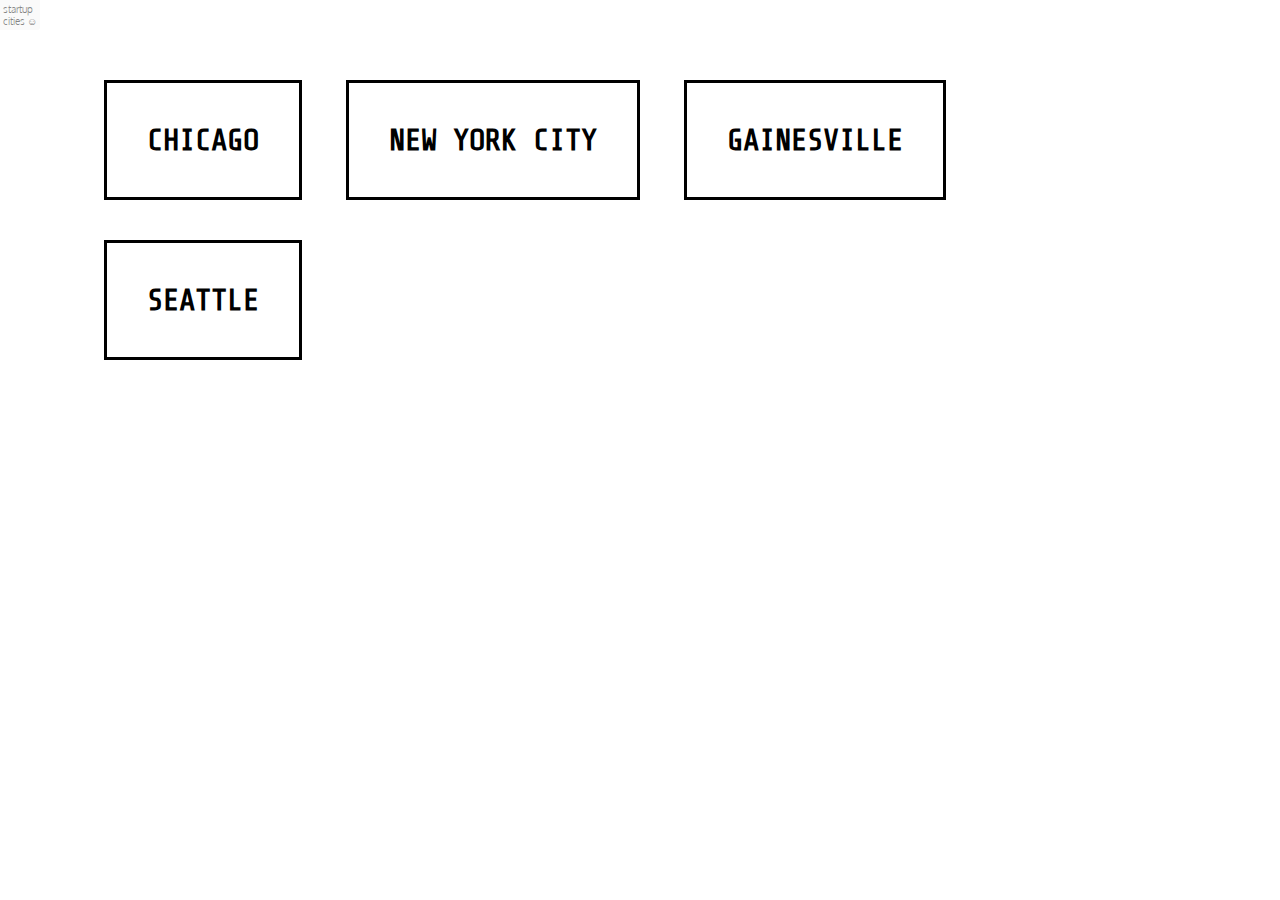
<file: index.html>
<!DOCTYPE html><html><head><meta charset="utf-8"><link href="http://fonts.googleapis.com/css?family=Oxygen:400,300|Share+Tech+Mono" rel="stylesheet" type="text/css"><link rel="stylesheet" type="text/css" href="main.css"></head><body><header><a href="index.html">Startup<br> Cities &larr;</a></header><title>Startup Cities</title>

<header>
	<span>startup<br> cities &#9786;</span>
</header>

<!--add h1 and description-->

<nav class="cityselect">
	<ul>
		<li><a href="chicago"><h2>Chicago</h2></a></li>
		<li><h2>New York City</h2></li>
		<li><h2>Gainesville</h2></li>
		<li><a href="seattle"><h2>Seattle</h2></a></li>
	</ul>
</nav></body></html>
</file>
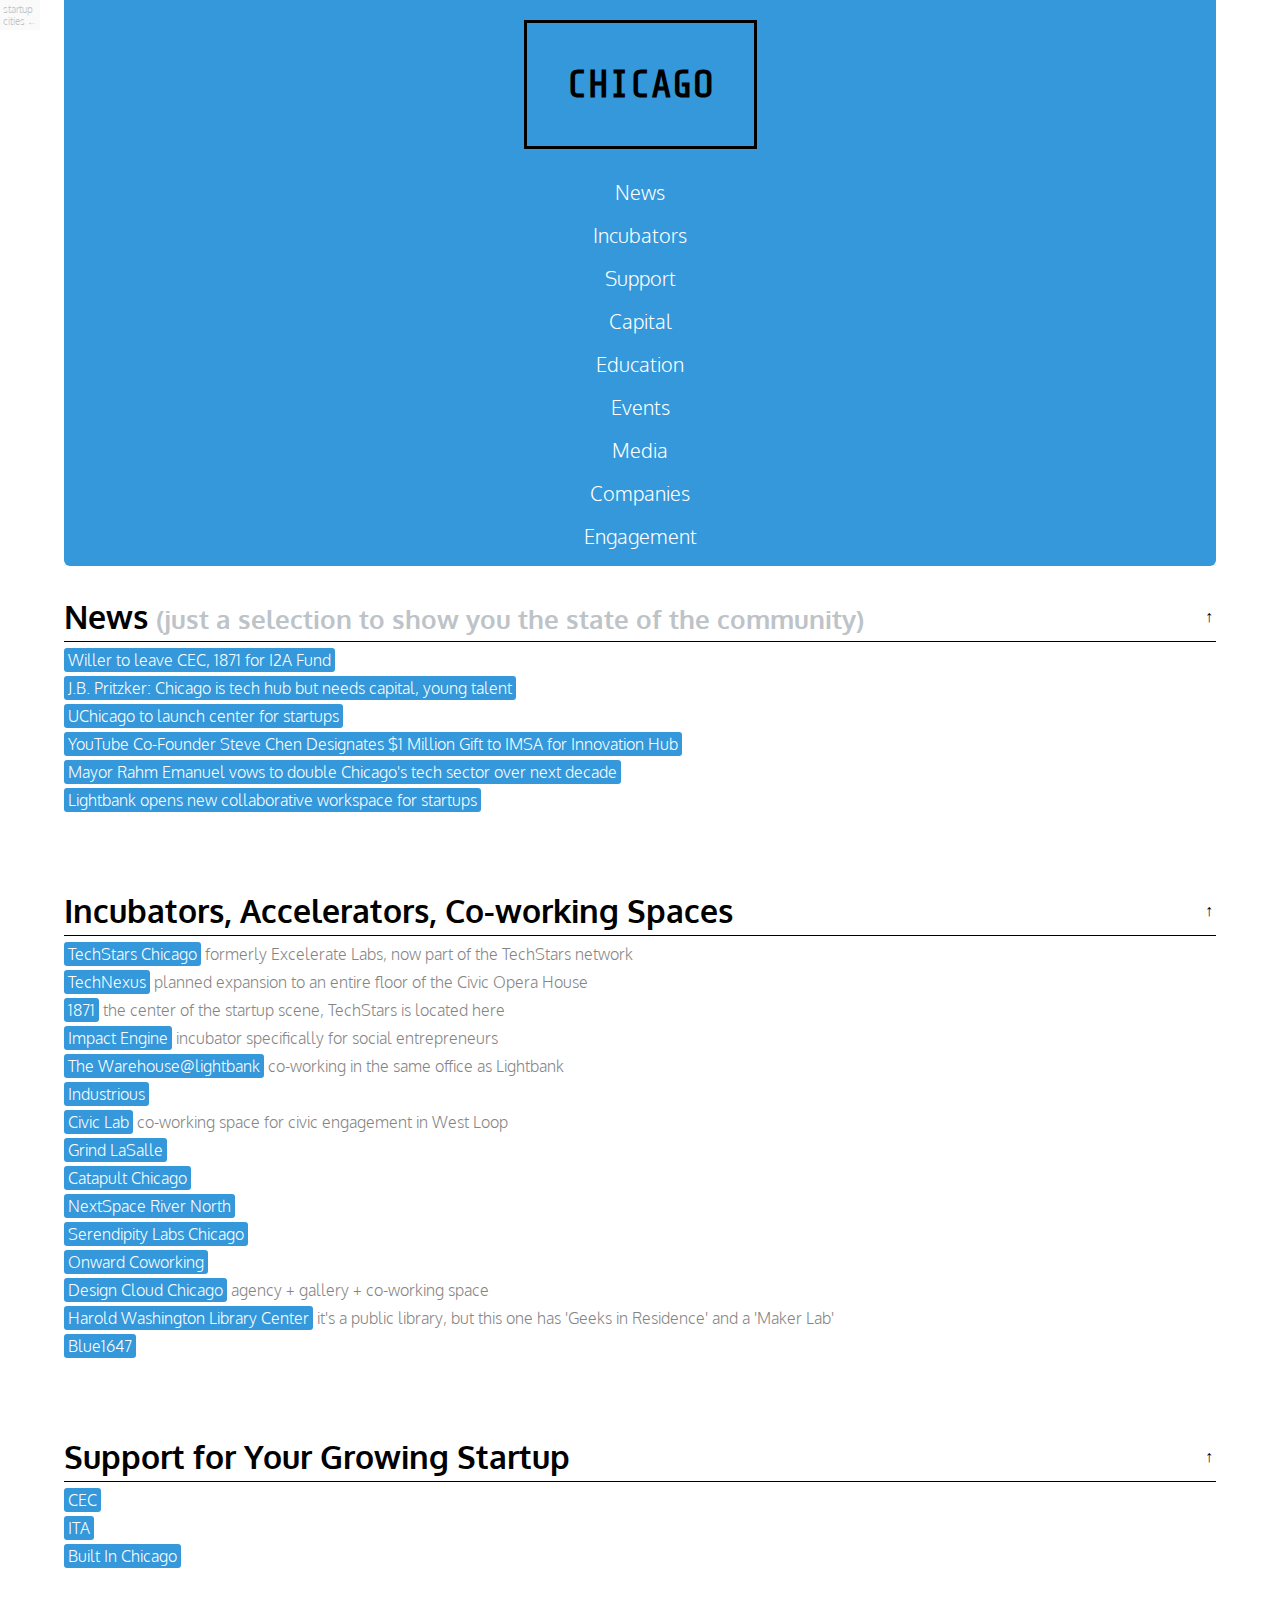
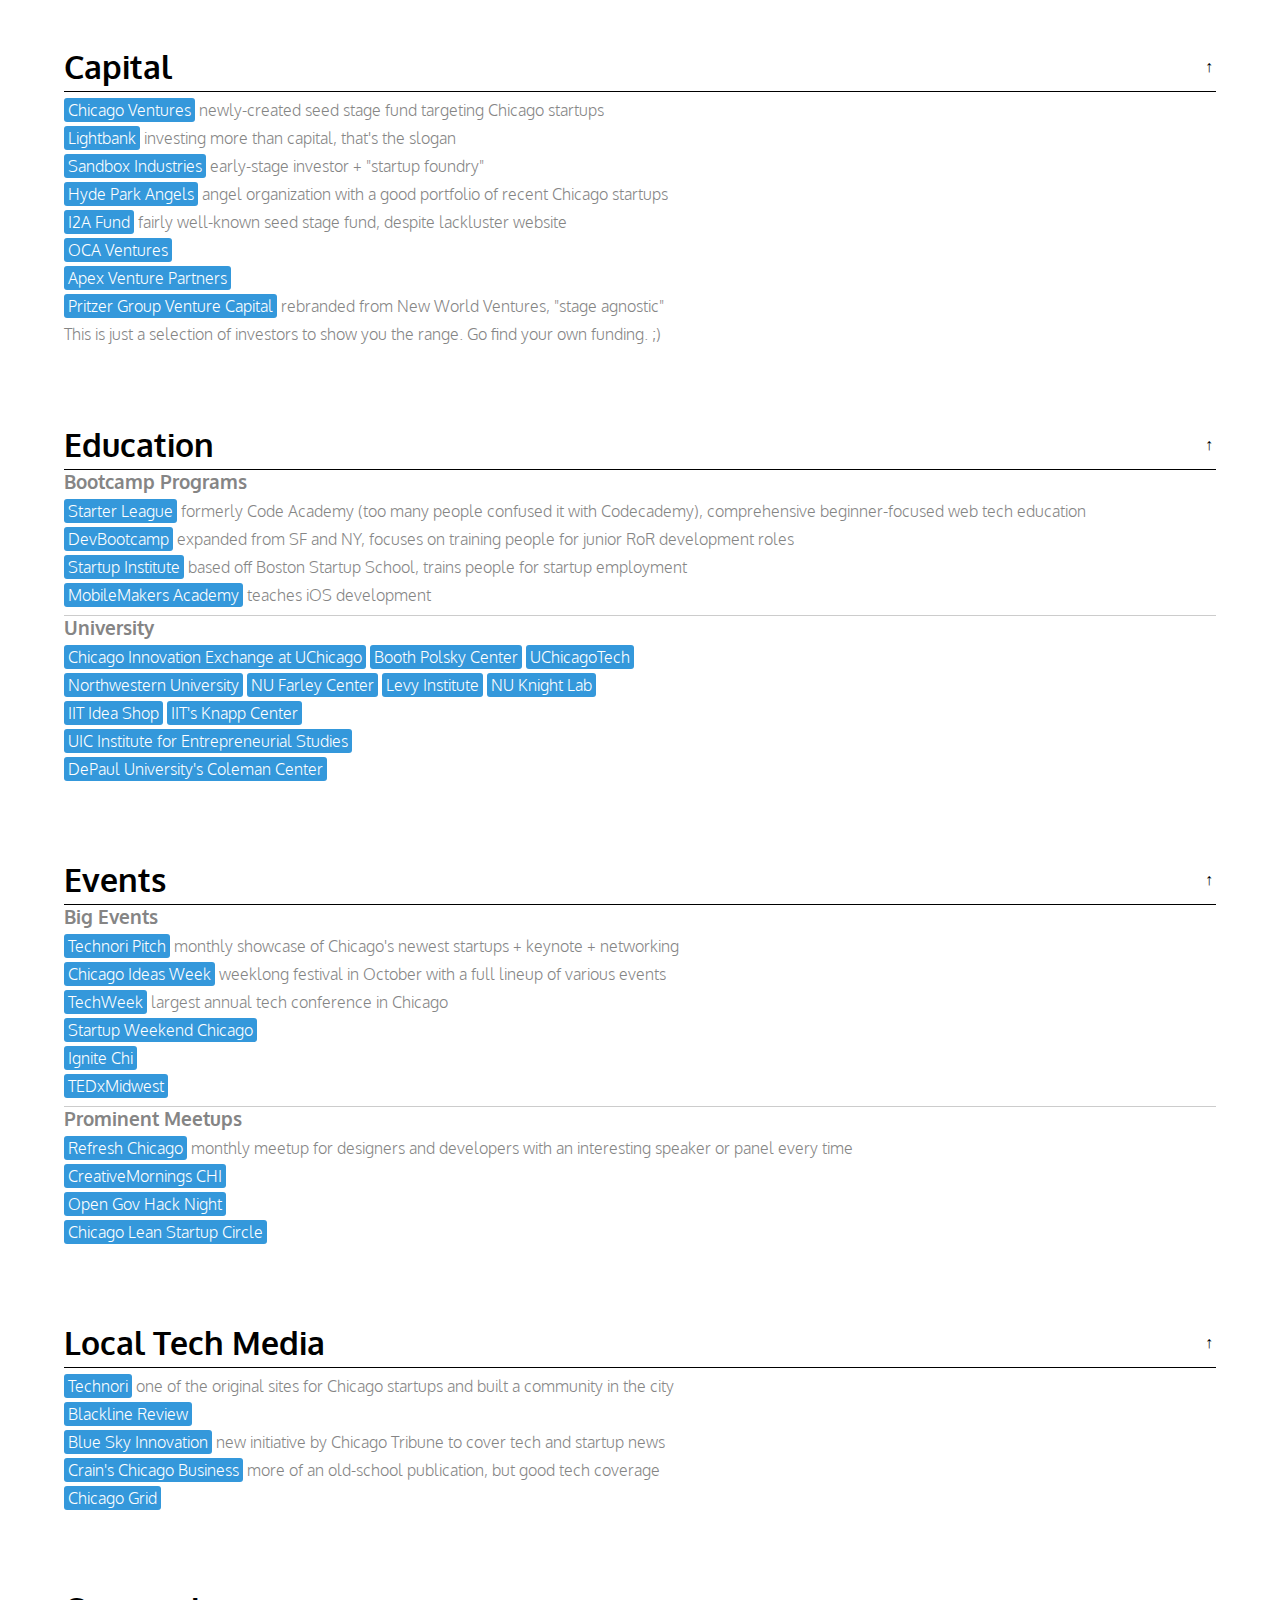
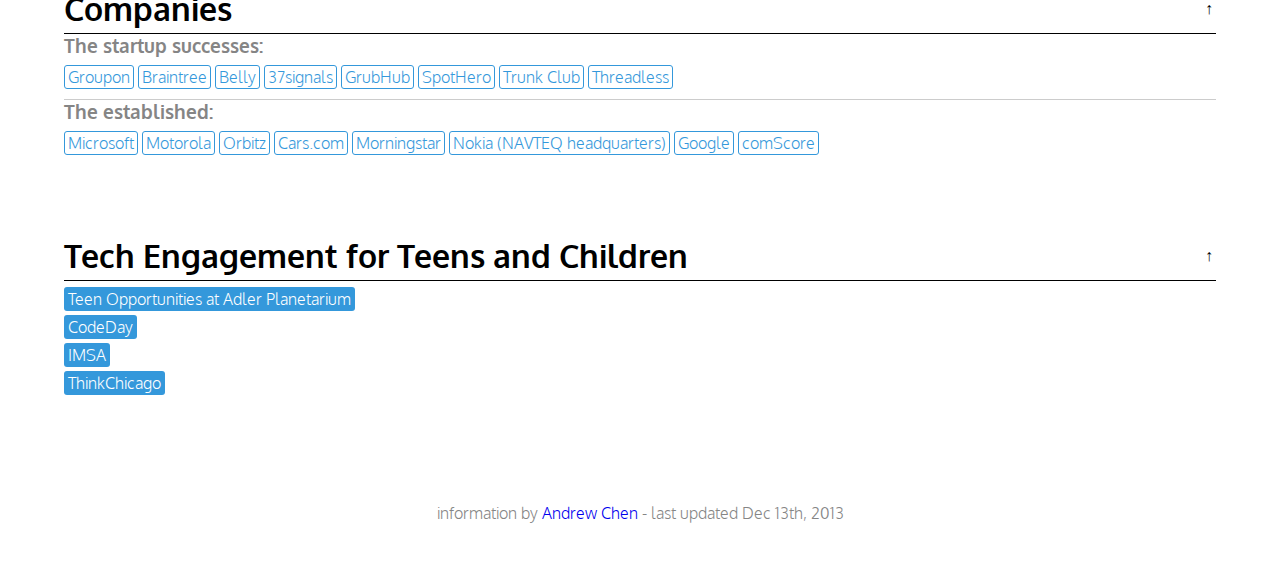
<file: chicago.html>
<!DOCTYPE html><html><head><meta charset="utf-8"><link href="http://fonts.googleapis.com/css?family=Oxygen:400,300|Share+Tech+Mono" rel="stylesheet" type="text/css"><link rel="stylesheet" type="text/css" href="main.css"></head><body><header><a href="index.html">Startup<br> Cities &larr;</a></header><title>Chicago - Startup Cities</title>

<div id="main">

		<nav class="pagenav">
			<h1 id="top">Chicago</h1>
			<a href="#news" class="smoothScroll">News</a> 
			<a href="#incubators" class="smoothScroll">Incubators</a>
			<a href="#support" class="smoothScroll">Support</a> 
			<a href="#capital" class="smoothScroll">Capital</a> 
			<a href="#education" class="smoothScroll">Education</a> 
			<a href="#events" class="smoothScroll">Events</a> 
			<a href="#media" class="smoothScroll">Media</a> 
			<a href="#companies" class="smoothScroll">Companies</a> 
			<a href="#engagement" class="smoothScroll">Engagement</a> 
		</nav>


		<section id="news">
			<span class="anchorScroll"><a href="#top" class="smoothScroll">&uarr;</a></span>
			<h1>News <span class="description">(just a selection to show you the state of the community)</span></h1>
			<ul>
				<li><a href="http://www.chicagobusiness.com/article/20130213/BLOGS11/130219917/">Willer to leave CEC, 1871 for I2A Fund</a></li>
				<li><a href="http://www.suntimes.com/news/metro/24192108-418/jb-pritzker-chicago-is-tech-hub-but-needs-capital-young-talent.html">J.B. Pritzker: Chicago is tech hub but needs capital, young talent</a></li>
				<li><a href="http://www.chicagobusiness.com/article/20131011/NEWS03/131019975/u-of-c-to-launch-center-for-startups">UChicago to launch center for startups</a> </li>
				<li><a href="https://www.imsa.edu/content/youtube-co-founder-steve-chen-designates-1-million-gift-imsa-innovation-hub">YouTube Co-Founder Steve Chen Designates $1 Million Gift to IMSA for Innovation Hub</a></li>
				<li><a href="http://www.theverge.com/2013/11/5/5070494/rham-emanuel-vows-to-double-chicagos-tech-sector">Mayor Rahm Emanuel vows to double Chicago's tech sector over next decade</a></li>
				<li><a href="http://www.chicagotribune.com/business/breaking/chi-lightbank-collaborative-workspace-20131120,0,1317620.story">Lightbank opens new collaborative workspace for startups</a></li>
				
			</ul>
		</section>


		<section id="incubators">
			<span class="anchorScroll"><a href="#top" class="smoothScroll">&uarr;</a></span>
			<h1>Incubators, Accelerators, Co-working Spaces</h1>
			<ul>
				<li><a href="http://www.techstars.com/program/locations/chicago/">TechStars Chicago</a> formerly Excelerate Labs, now part of the TechStars network</li>

				<li><a href="http://technexus.com">TechNexus</a> planned expansion to an entire floor of the Civic Opera House</li>

				<li><a href="http://www.1871.com/">1871</a> the center of the startup scene, TechStars is located here</li>

				<li><a href="http://theimpactengine.com/">Impact Engine</a> incubator specifically for social entrepreneurs</li>

				<li><a href="http://www.lightbank.com/blog/the-warehouse-at-lightbank-a-new-chicago-coworking-space.html">The Warehouse@lightbank</a> co-working in the same office as Lightbank</li>

				<li><a href="http://www.industriousoffice.com/">Industrious</a></li>

				<li><a href="http://www.civiclab.us/newhome/">Civic Lab</a> co-working space for civic engagement in West Loop</li>

				<li><a href="http://grindspaces.com/">Grind LaSalle</a></li>

				<li><a href="http://catapultchicago.com/">Catapult Chicago</a></li>

				<li><a href="http://nextspace.us/nextspace-river-north/">NextSpace River North</a></li>

				<li><a href="http://serendipitylabs.com/locations/chicago/">Serendipity Labs Chicago</a></li>

				<li><a href="http://onwardcoworking.com/">Onward Coworking</a></li>

				<li><a href="http://designcloudchicago.com/">Design Cloud Chicago</a> agency + gallery + co-working space</li>

				<li><a href="http://www.chipublib.org/branch/details/library/harold-washington/">Harold Washington Library Center</a> it's a public library, but this one has 'Geeks in Residence' and a 'Maker Lab'</li>

				<li><a href="http://www.blue1647.com/">Blue1647</a></li>

			</ul>
		</section>

		

		<section id="support">
			<span class="anchorScroll"><a href="#top" class="smoothScroll">&uarr;</a></span>
			<h1>Support for Your Growing Startup</h1>
			<ul>
				<li><a href="http://www.chicagolandec.org/">CEC</a> </li>
				<li><a href="http://www.illinoistech.org/">ITA</a></li>
				<li><a href="http://www.builtinchicago.org/">Built In Chicago</a></li>
			</ul>
		</section>



		<section id="capital">
			<span class="anchorScroll"><a href="#top" class="smoothScroll">&uarr;</a></span>
			<h1>Capital</h1>
			<ul>
				<li><a href="http://www.chicagoventures.com/about/">Chicago Ventures</a> newly-created seed stage fund targeting Chicago startups</li>

				<li><a href="http://www.lightbank.com/">Lightbank</a> investing more than capital, that's the slogan</li>

				<li><a href="http://www.sandboxindustries.com/">Sandbox Industries</a> early-stage investor + "startup foundry"</li>

				<li><a href="http://www.hydeparkangels.com/">Hyde Park Angels</a> angel organization with a good portfolio of recent Chicago startups</li>

				<li><a href="http://www.i2afund.com/">I2A Fund</a> fairly well-known seed stage fund, despite lackluster website</li>

				<li><a href="http://www.ocaventures.com/">OCA Ventures</a></li>

				<li><a href="http://www.apexvc.com/">Apex Venture Partners</a></li>

				<li><a href="http://www.pritzkergroup.com/">Pritzer Group Venture Capital</a> rebranded from New World Ventures, "stage agnostic"</li>

				<li></li>

				<li><p>This is just a selection of investors to show you the range. Go find your own funding. ;)</p></li>
			</ul>
		</section>



		<section id="education">
			<span class="anchorScroll"><a href="#top" class="smoothScroll">&uarr;</a></span>

			<h1>Education</h1>

			<h3>Bootcamp Programs</h3>
			<ul>
				<li><a href="http://www.starterleague.com/">Starter League</a> formerly Code Academy (too many people confused it with Codecademy), comprehensive beginner-focused web tech education</li>
				<li><a href="http://devbootcamp.com/">DevBootcamp</a> expanded from SF and NY, focuses on training people for junior RoR development roles</li>
				<li><a href="http://articles.chicagotribune.com/2013-07-09/business/chi-startup-institute-chicago-20130709_1_techstars-chicago-starter-league-smarteys">Startup Institute</a> based off Boston Startup School, trains people for startup employment</li>
				<li><a href="http://www.mobilemakers.co/">MobileMakers Academy</a> teaches iOS development</li>
			</ul>
			
			<hr>

			<h3>University</h3>
			<ul>
				<li>
				<a href="http://innovation.uchicago.edu/page/chicago-innovation-exchange">Chicago Innovation Exchange at UChicago</a>
				<a href="http://www.chicagobooth.edu/entrepreneurship/">Booth Polsky Center</a>
				<a href="http://tech.uchicago.edu/">UChicagoTech</a>
				</li>

				<li>
				<a href="http://www.northwestern.edu/about/innovation/index.html">Northwestern University</a>
				<a href="http://fcei.northwestern.edu/">NU Farley Center</a>
				<a href="http://www.kellogg.northwestern.edu/research/levy.aspx">Levy Institute</a>
				<a href="http://knightlab.northwestern.edu/">NU Knight Lab</a>
				</li>
				
				<li>
				<a href="http://ipro.iit.edu/ideashop">IIT Idea Shop</a>
				<a href="http://www.stuart.iit.edu/entrepreneurship_academy/knapp_center/">IIT's Knapp Center</a>
				</li>


				<li><a href="http://www.eventbrite.com/o/uic-institute-for-entrepreneurial-studies-2919012047">UIC Institute for Entrepreneurial Studies</a></li>

				<li><a href="http://driehaus.depaul.edu/about/centers-and-institutes/coleman-entrepreneurship-center/Pages/default.aspx">DePaul University's Coleman Center</a></li>

			</ul>

		</section>



		<section id="events">
			<span class="anchorScroll"><a href="#top" class="smoothScroll">&uarr;</a></span>
			<h1>Events</h1>
			<h3>Big Events</h3>
			<ul>
				<li><a href="http://www.eventbrite.com/o/technori-1270353661">Technori Pitch</a> monthly showcase of Chicago's newest startups + keynote + networking</li>
				<li><a href="https://www.chicagoideas.com/">Chicago Ideas Week</a> weeklong festival in October with a full lineup of various events</li>
				<li><a href="http://techweek.com/chicago/">TechWeek</a> largest annual tech conference in Chicago </li>
				<li><a href="http://chicago.startupweekend.org/">Startup Weekend Chicago</a></li>
				<li><a href="http://www.ignitechi.org/">Ignite Chi</a></li>
				<li><a href="http://tedxmidwest.com/">TEDxMidwest</a></li>
			</ul>
			<hr>
			<h3>Prominent Meetups</h3>
			<ul>
				<li><a href="http://www.meetup.com/Refresh-Chicago/">Refresh Chicago</a> monthly meetup for designers and developers with an interesting speaker or panel every time</li>
				<li><a href="http://creativemornings.com/cities/chi">CreativeMornings CHI</a> </li>
				<li><a href="http://opengovhacknight.org/">Open Gov Hack Night</a> </li>
				<li><a href="http://www.meetup.com/ChicagoLeanStartup">Chicago Lean Startup Circle</a></li>
			</ul>
		</section>



		<section id="media">
			<span class="anchorScroll"><a href="#top" class="smoothScroll">&uarr;</a></span>
			<h1>Local Tech Media</h1>
			<ul>
				<li><a href="http://technori.com/">Technori</a> one of the original sites for Chicago startups and built a community in the city</li>
				<li><a href="http://blacklinereview.com/">Blackline Review</a></li>
				<li><a href="http://bluesky.chicagotribune.com/">Blue Sky Innovation</a> new initiative by Chicago Tribune to cover tech and startup news</li>
				<li><a href="http://www.chicagobusiness.com/section/on-technology">Crain's Chicago Business</a> more of an old-school publication, but good tech coverage</li>
				<li><a href="http://www.chicagogrid.com/">Chicago Grid</a></li>
			</ul>
		</section>



		<section id="companies">
			<span class="anchorScroll"><a href="#top" class="smoothScroll">&uarr;</a></span>
			<h1>Companies</h1>
			<h3>The startup successes:</h3>
			<ul>
				<li>Groupon</li>
				<li>Braintree</li>
				<li>Belly</li>
				<li>37signals</li>
				<li>GrubHub</li>
				<li>SpotHero</li>
				<li>Trunk Club</li>
				<li>Threadless</li>
			</ul>
			<hr>
			<h3>The established:</h3>
			<ul>
				<li>Microsoft</li>
				<li>Motorola</li>
				<li>Orbitz</li>
				<li>Cars.com</li>
				<li>Morningstar</li>
				<li>Nokia (NAVTEQ headquarters)</li>
				<li>Google</li>
				<li>comScore</li>
			</ul>
		</section>

		<!--<section id="">
			<span class="anchorScroll"><a href="#top" class="smoothScroll">&uarr;</a></span>
			<h1>Prominent Design and Development Shops</h1>
			<ul>
				<li><a href="http://www.tablexi.com/">Table XI</a> - a full-service development shop</li>
				<li><a href="http://www.tablexi.com/">Fuzzy Math</a> - user experience design, strategy, innovation</li>
			</ul>
		</section>-->


		<section id="engagement">
			<span class="anchorScroll"><a href="#top" class="smoothScroll">&uarr;</a></span>
			<h1>Tech Engagement for Teens and Children</h1>
			<ul>
				<li><a href="http://www.adlerplanetarium.org/teen-opportunities/">Teen Opportunities at Adler Planetarium</a></li>
				<li><a href="http://chicago.codeday.org/">CodeDay</a></li>
				<li><a href="https://www.imsa.edu/">IMSA</a></li>
				<li><a href="http://www.thinkchicago.net/">ThinkChicago</a></li>

			</ul>
		</section>


		</div>

		<footer><p>information by <a href="http://ndrw.me">Andrew Chen</a> - last updated Dec 13th, 2013<p></footer>



		<script src="http://ajax.googleapis.com/ajax/libs/jquery/1.7.1/jquery.min.js" type="text/javascript" ></script>
		<script src="javascript/smoothscroll.js" type="text/javascript"></script></body></html>
</file>
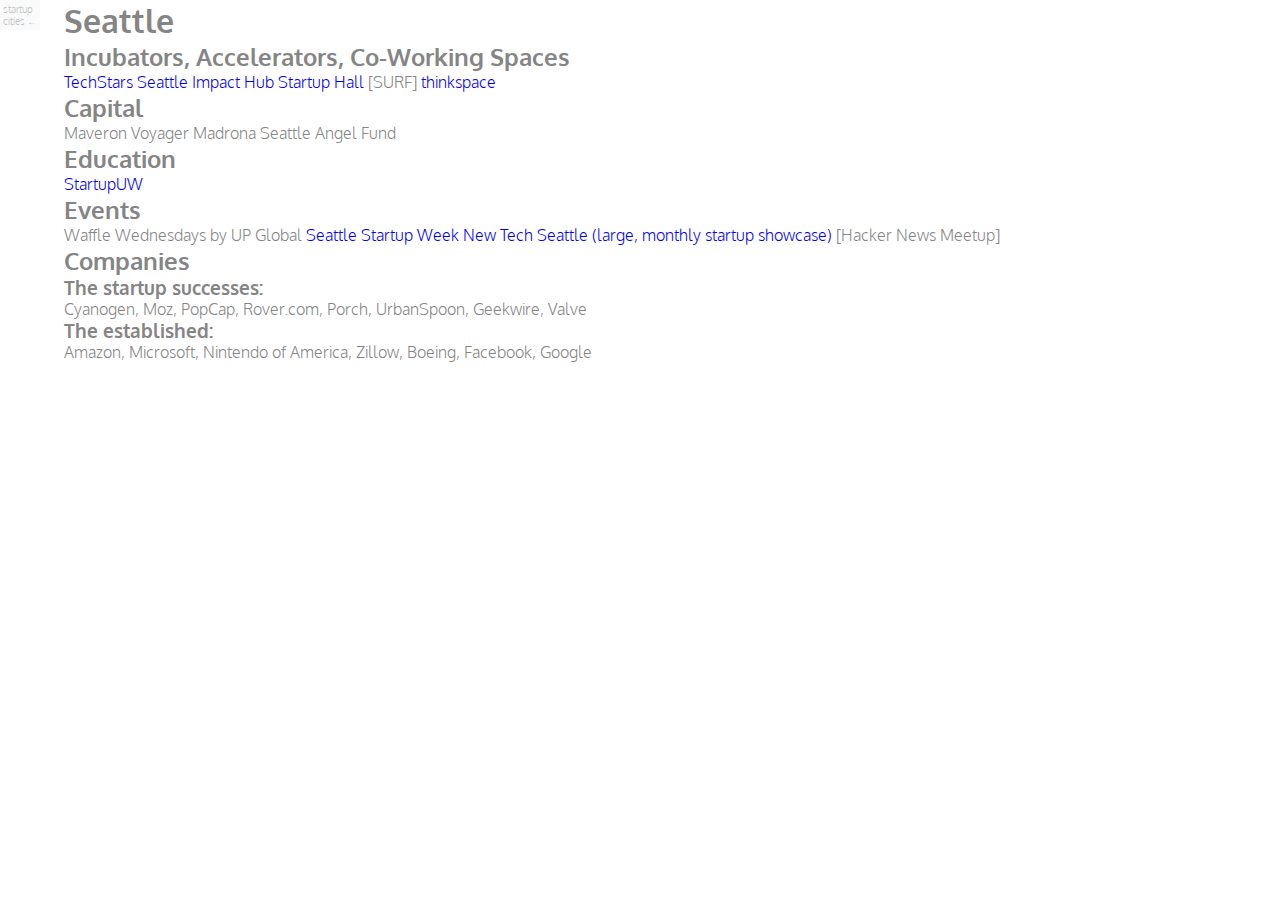
<file: seattle.html>
<!DOCTYPE html><html><head><meta charset="utf-8"><link href="http://fonts.googleapis.com/css?family=Oxygen:400,300|Share+Tech+Mono" rel="stylesheet" type="text/css"><link rel="stylesheet" type="text/css" href="main.css"></head><body><header><a href="index.html">Startup<br> Cities &larr;</a></header><h1>Seattle</h1>
<h2>Incubators, Accelerators, Co-Working Spaces</h2>
<ul>
<li><a href="http://www.techstars.com/program/locations/seattle/">TechStars Seattle</a></li>
<li><a href="http://www.impacthubseattle.com">Impact Hub</a></li>
<li><a href="http://www.startuphall.org">Startup Hall</a></li>
<li>[SURF]</li>
<li><a href="http://thinkspace.com">thinkspace</a></li>
</ul>
<h2>Capital</h2>
<ul>
<li>Maveron</li>
<li>Voyager</li>
<li>Madrona</li>
<li>Seattle Angel Fund</li>
</ul>
<h2>Education</h2>
<ul>
<li><a href="http://startupuw.com">StartupUW</a></li>
</ul>
<h2>Events</h2>
<ul>
<li>Waffle Wednesdays by UP Global</li>
<li><a href="http://seattle.startupweek.co">Seattle Startup Week</a></li>
<li><a href="http://www.meetup.com/NewTechSeattle/">New Tech Seattle (large, monthly startup showcase)</a></li>
<li>[Hacker News Meetup]</li>
</ul>
<h2>Companies</h2>
<h3>The startup successes:</h3>
<p>Cyanogen, Moz, PopCap, Rover.com, Porch, UrbanSpoon, Geekwire, Valve</p>
<h3>The established:</h3>
<p>Amazon, Microsoft, Nintendo of America, Zillow, Boeing, Facebook, Google </p>
</body></html>
</file>
<file: main.css>
*{margin:0 0;padding:0 0}body{background-color:#fff;font-family:'Oxygen',sans-serif;font-weight:300;color:#858585;margin-left:5%;margin-right:5%}a{text-decoration:none}header{background:#FAFAFA;padding:3px;border-bottom-right-radius:3px;position:fixed;margin-left:-5%;font-size:10px;text-transform:lowercase}header a{color:#BDC3C7}header a:hover{color:#3498DB}.pagenav{background-color:#3498DB;text-align:center;padding-bottom:7px;margin-bottom:20px;font-size:20px;border-bottom-left-radius:6px;border-bottom-right-radius:6px}.pagenav h1{color:#000;padding:40px;margin:20px 0;border:3px solid;text-transform:uppercase;font-family:'Share Tech Mono',sans-serif;font-size:1.9em;margin-left:auto;margin-right:auto;display:inline-block}.pagenav a{color:#fff;padding:7px 20px;margin:3px 0;display:block}.pagenav a:hover{background-color:#014E81;-webkit-transition-duration:0.2s;transition-duration:0.2s}ul li{display:inline-block}section{margin-bottom:70px;padding-top:10px}section h1{color:#000;border-bottom:1px solid #000;padding-bottom:4px}section h2{font-size:1.3em}section .description{color:#BDC3C7;font-size:0.8em}section ul li{display:block;list-style:none;margin-left:0px;margin-top:8px}section li a{color:#fff;background-color:#3498DB;padding:2px 4px;border-radius:3px}section ul a:hover{background-color:#014E81;-webkit-transition-duration:0.2s;transition-duration:0.2s}#companies ul li{color:#3498DB;border:1px solid #3498DB;padding:1px 3px;border-radius:3px;display:inline-block}.anchorScroll{float:right;margin-top:10px}.anchorScroll a{color:#000;padding:0 3px 0 8px}hr{margin-top:10px;border:0;height:0;border-top:1px solid rgba(0,0,0,0.2)}.cityselect{padding-top:40px}.cityselect h2{color:#000;padding:40px;margin-right:40px;border:3px solid #000;text-transform:uppercase;font-family:'Share Tech Mono',sans-serif;font-size:1.9em}.cityselect h2:hover{color:#B1B7FF;border:3px solid #B1B7FF}.cityselect ul{margin-left:40px}.cityselect ul li{list-style:none;margin-top:40px;display:inline-block}footer{text-align:center;padding:40px 0 40px 0}
</file>
